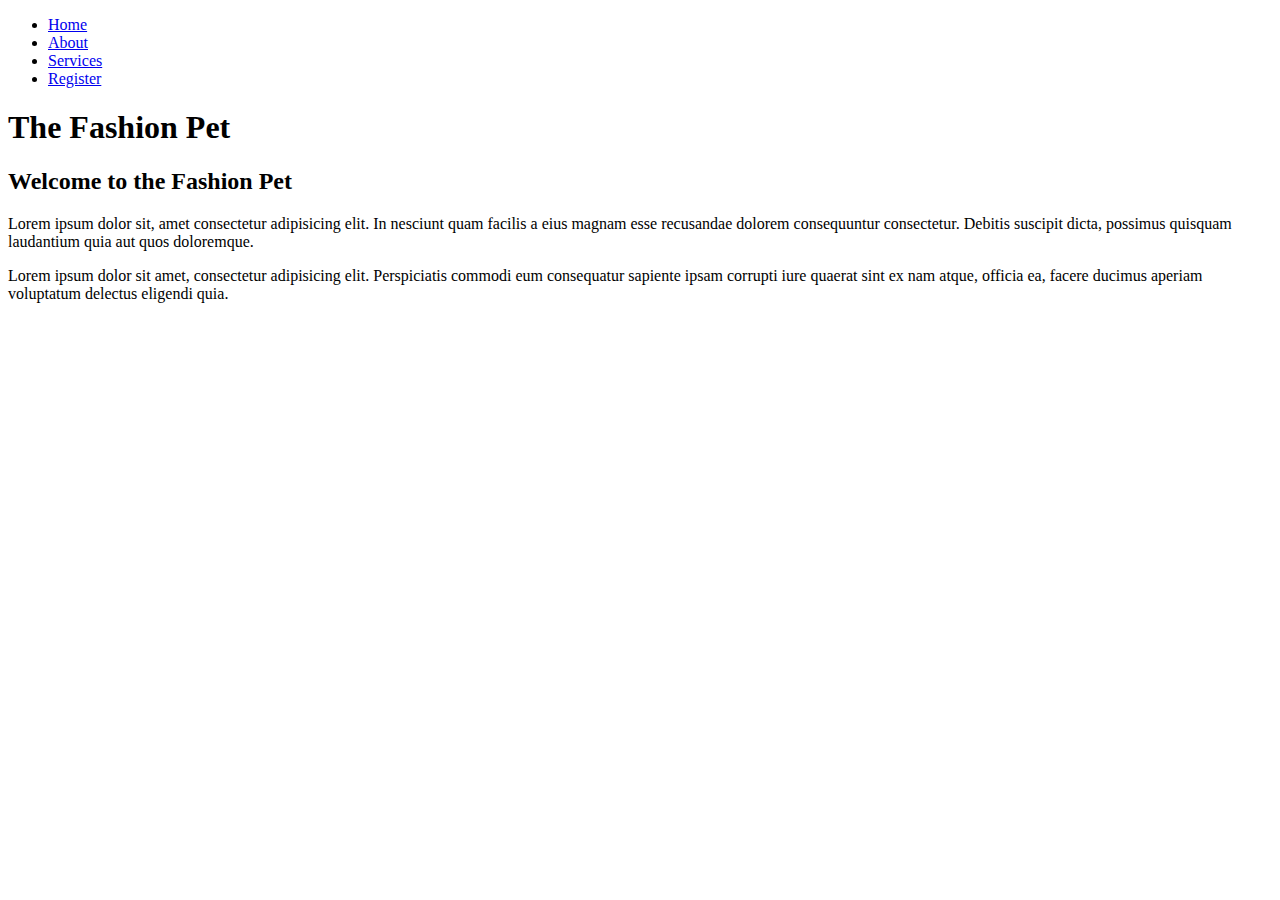
<file: index.html>
<!DOCTYPE html>
<html lang="en">
<head>
    <meta charset="UTF-8">
    <meta http-equiv="X-UA-Compatible" content="IE=edge">
    <meta name="viewport" content="width=device-width, initial-scale=1.0">
    <link href="https://cdn.jsdelivr.net/npm/bootstrap@5.1.3/dist/css/bootstrap.min.css" rel="stylesheet" integrity="sha384-1BmE4kWBq78iYhFldvKuhfTAU6auU8tT94WrHftjDbrCEXSU1oBoqyl2QvZ6jIW3" crossorigin="anonymous">
    <title>The Fashion Pet</title>
</head>
<body>
    <header class="container">
        <ul class="nav justify-content-end">
            <li class="nav-item">
              <a class="nav-link active" aria-current="page" href="index.html">Home</a>
            </li>
            <li class="nav-item">
              <a class="nav-link disabled" href="about.html">About</a>
            </li>
            <li class="nav-item">
              <a class="nav-link disabled" href="services.html">Services</a>
            </li>
            <li class="nav-item">
              <a href="register.html" class="nav-link">Register</a>
            </li>
        </ul>
        <h1 class="display-1">The Fashion Pet</h1>
    </header>
    <main class="container">
        <h2>Welcome to the Fashion Pet</h2>
        <p>Lorem ipsum dolor sit, amet consectetur adipisicing elit. In nesciunt quam facilis a eius magnam esse recusandae dolorem consequuntur consectetur. Debitis suscipit dicta, possimus quisquam laudantium quia aut quos doloremque.
        </p>
        <p>Lorem ipsum dolor sit amet, consectetur adipisicing elit. Perspiciatis commodi eum consequatur sapiente ipsam corrupti iure quaerat sint ex nam atque, officia ea, facere ducimus aperiam voluptatum delectus eligendi quia.</p>
    </main>
    <footer>

    </footer>

</body>
</html>
</file>
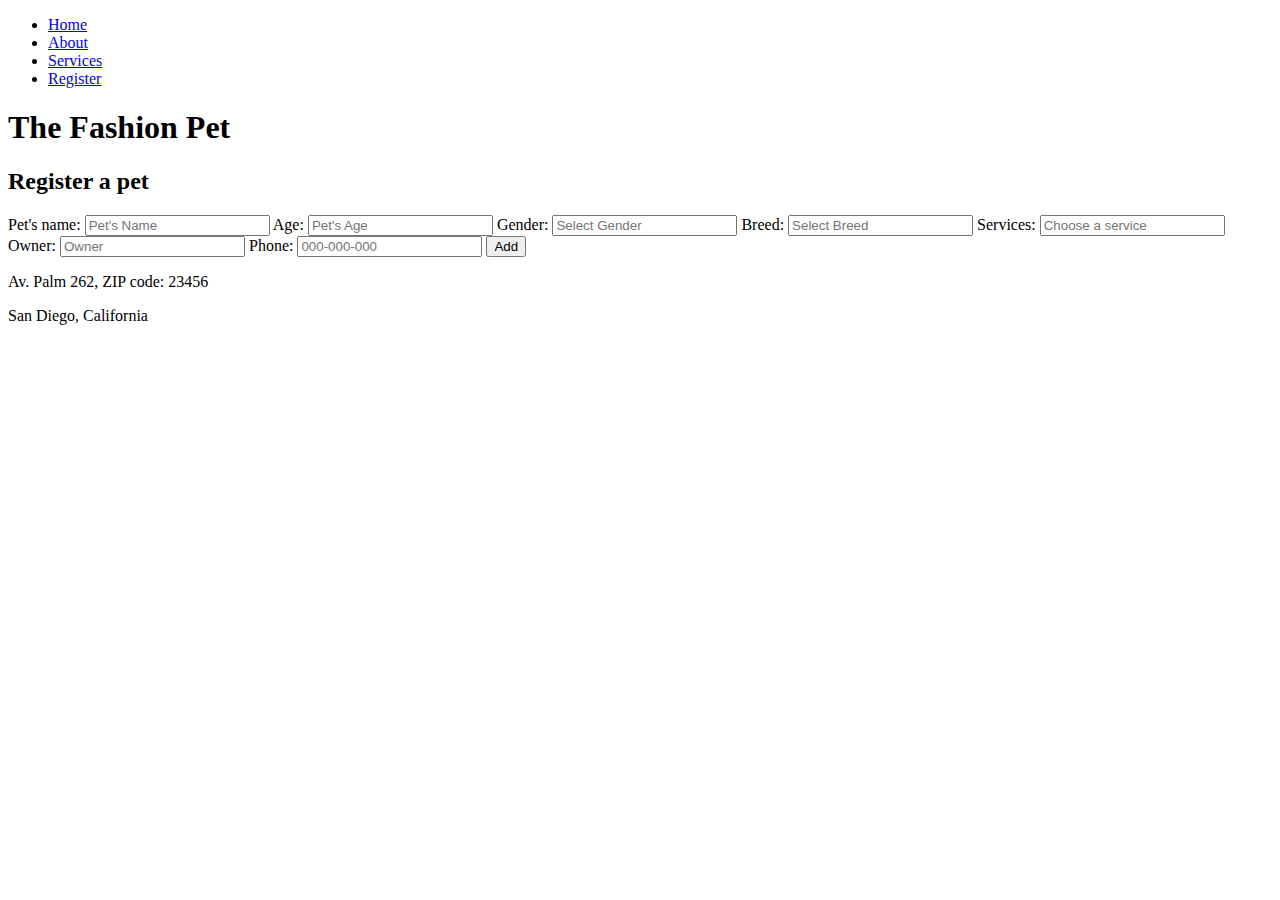
<file: register.html>
<!DOCTYPE html>
<html lang="en">
<head>
    <meta charset="UTF-8">
    <meta http-equiv="X-UA-Compatible" content="IE=edge">
    <meta name="viewport" content="width=device-width, initial-scale=1.0">
    <link href="https://cdn.jsdelivr.net/npm/bootstrap@5.1.3/dist/css/bootstrap.min.css" rel="stylesheet" integrity="sha384-1BmE4kWBq78iYhFldvKuhfTAU6auU8tT94WrHftjDbrCEXSU1oBoqyl2QvZ6jIW3" crossorigin="anonymous">
    <link href="./styles/style.css" rel="stylesheet">
    <title>Clase3</title>
</head>
<body>
    <header class="container">
      <ul class="nav justify-content-end">
        <li class="nav-item">
          <a class="nav-link active" aria-current="page" href="index.html">Home</a>
        </li>
        <li class="nav-item">
          <a class="nav-link" href="about.html">About</a>
        </li>
        <li class="nav-item">
          <a class="nav-link" href="services.html">Services</a>
        </li>
        <li class="nav-item">
          <a href="register.html" class="nav-link">Register</a>
        </li>
    </ul>
        <h1 class="display-1">The Fashion Pet</h1>
    </header>
    <main class="container">

        <div id="petList">
        </div>


        <h2>Register a pet</h2>
        <!--FORMULARIO-->
        <form id="petInfo" class="petInfo-form">
          <label for="txtPetName">Pet's name: </label>
          <input type="text" id="txtPetName" placeholder="Pet's Name"/>
          <label>Age:</label>
          <input id="nbAge" type="number" min="0" placeholder="Pet's Age">
          
          <label>Gender:</label>
          <input id="dlGender" list="dlGenderOptions" placeholder="Select Gender">
          <datalist id="dlGenderOptions">
            <option value="Female">
            <option value="Male">
          </datalist>

          <label>Breed:</label>
          <input id="dlBreed" list="dlBreedOptions" placeholder="Select Breed">
          <datalist id="dlBreedOptions">
            <option value="Bulldog">
            <option value="Doberman">
            <option value="Golden Retriever">
            <option value="Mixed">
          </datalist>

          <label>Services:</label>
          <input id="dlServices" list="dlServicesOptions" placeholder="Choose a service">
          <datalist id="dlServicesOptions">
            <option value="Consult">
            <option value="Esthetic">
          </datalist>

          <label>Owner:</label>
          <input id="txtOwner" type="text" placeholder="Owner"/>
          <label>Phone:</label>
          <input id="pnOwner" type="tel" placeholder="000-000-000"/> 
          <input class="btn-add" type="button" value="Add" onclick="getInfo()"/>
        </form>
    </main>
    <footer class="container" id="footer-info">

    </footer>
    <script src="scripts/register.js"></script>
    <script src="scripts/test.js"></script>
</body>
</html>
</file>
<file: styles/style.css>
.error{
    border-color: red;
}

.error-label{
    color: red;
}

/** .my-card{
    width: 200px;
    border-color: gray;
    padding: 5px;
    margin: 5px;
    display: inline-flex;
}*/

.my-card{
    background-color: white;
	text-align: left;
	border-collapse: collapse;
	width: 100%;
}
</file>
